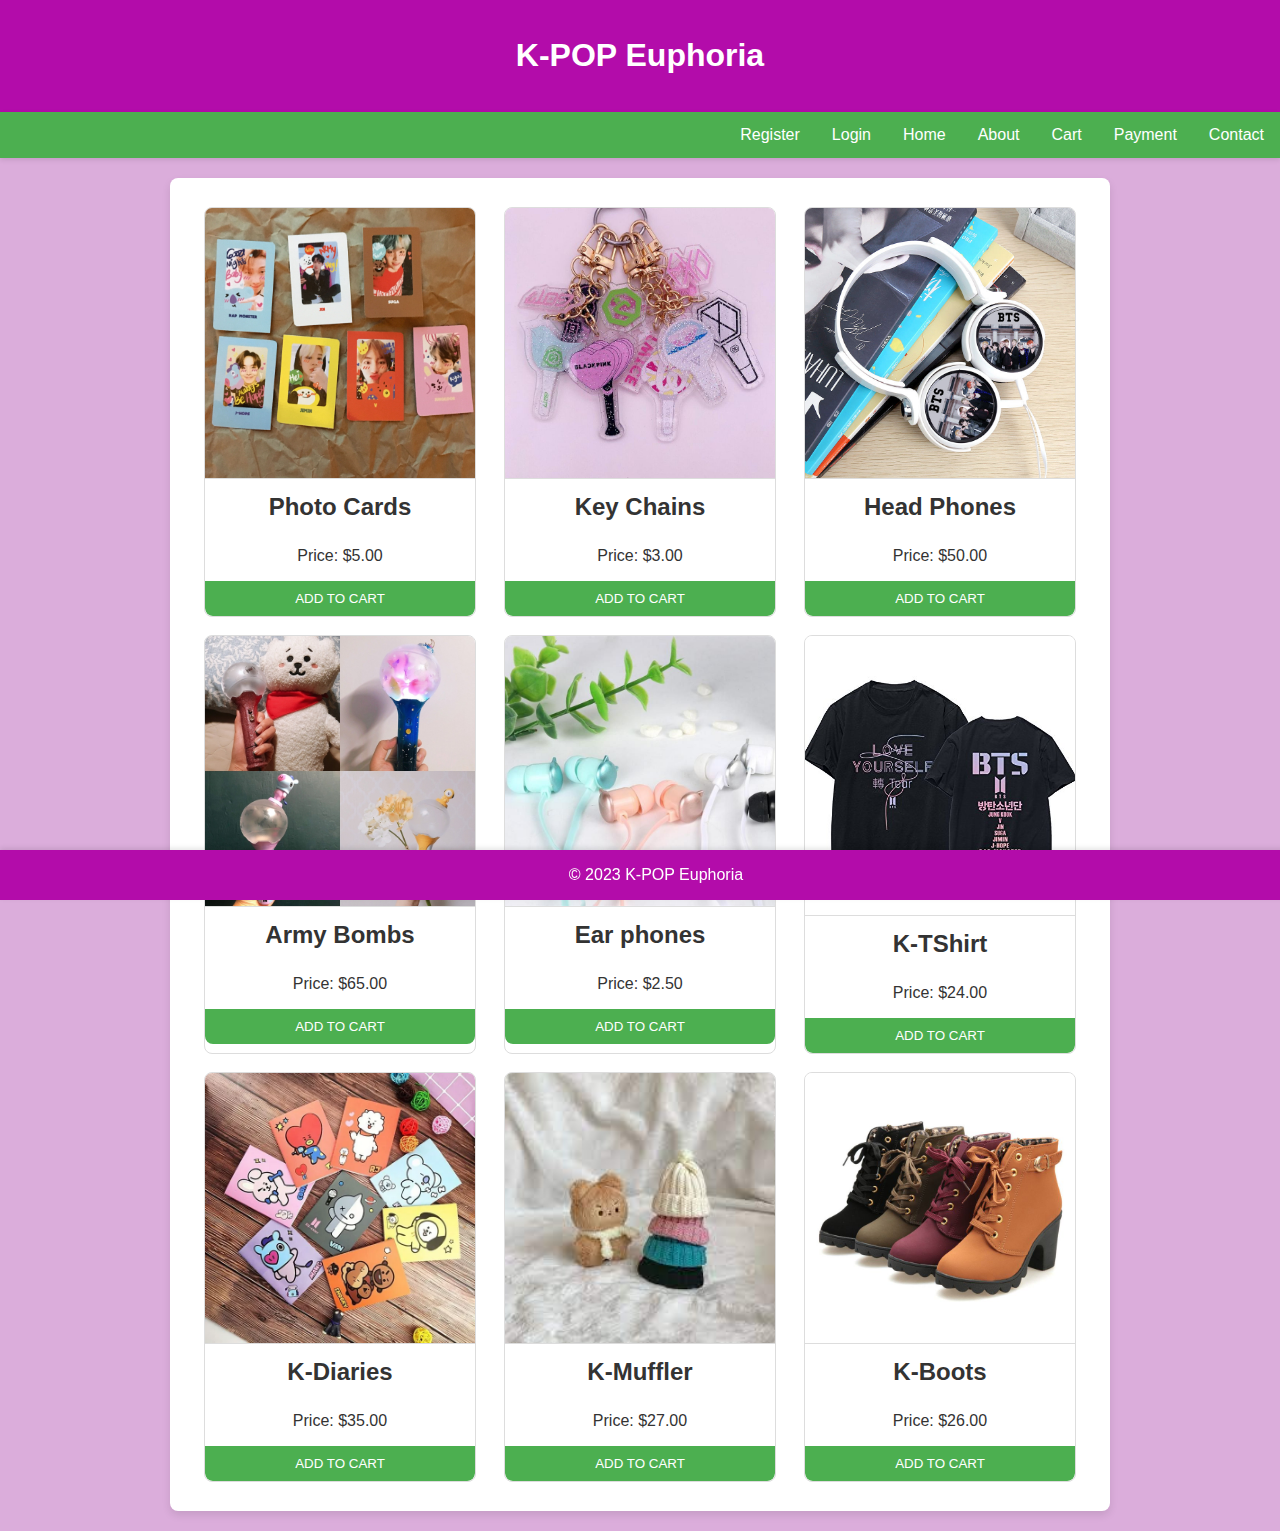
<file: index.html>
<!DOCTYPE html>
<html lang="en">

<head>
    <meta charset="UTF-8">
    <meta name="viewport" content="width=device-width, initial-scale=1.0">
    <link rel="stylesheet" href="style.css">
    <title>K-POP ITEMS- HOME</title>
</head>

<body>

    <header>
        <h1>K-POP Euphoria</h1>
    </header>

    <nav>
        <a href="contact.html">Contact</a>
        <a href="payment.html">Payment</a>
        <a href="cart.html">Cart</a>
        <a href="about.html">About</a>
        <a href="index.html">Home</a> 
        <a href="login.html">Login</a>
        <a href="register.html">Register</a>  
    </nav>

    <section>

        <div class="product">
            <img src="Images\Photo cards.jpg" alt="Photo Cards">
            <h2>Photo Cards</h2>
            <p>Price: $5.00</p>
            <button type="button" onclick="addToCart('Photo Cards', 5.00)">ADD TO CART</button>
        </div>

        <div class="product">
            <img src="Images\Key Chains.jpg" alt="Key Chains">
            <h2>Key Chains</h2>
            <p>Price: $3.00</p>
            <button type="button" onclick="addToCart('Key Chains', 3.00)">ADD TO CART</button>
        </div>

        <div class="product">
            <img src="Images\Head Phones.jpg" alt="Head Phones">
            <h2>Head Phones</h2>
            <p>Price: $50.00</p>
            <button type="button" onclick="addToCart('Head Phones', 50.00)">ADD TO CART</button>
        </div>

        <div class="product">
            <img src="Images\Army Bombs.jpg" alt="Army Bombs">
            <h2>Army Bombs</h2>
            <p>Price: $65.00</p>
            <button type="button" onclick="addToCart('Army Bombs', 65.00)">ADD TO CART</button>
        </div>

        <div class="product">
            <img src="Images\earphones.jpg" alt="Ear phones">
            <h2>Ear phones</h2>
            <p>Price: $2.50</p>
            <button type="button" onclick="addToCart('Ear phones', 2.50)">ADD TO CART</button>
        </div>

        <div class="product">
            <img src="Images\K-TShirt.jpg" alt="K-TShirt">
            <h2>K-TShirt</h2>
            <p>Price: $24.00</p>
            <button type="button" onclick="addToCart('K-TShirt', 24.00)">ADD TO CART</button>
        </div>

        <div class="product">
            <img src="Images\K-Diaries.webp" alt="K-Diaries">
            <h2>K-Diaries</h2>
            <p>Price: $35.00</p>
            <button type="button" onclick="addToCart('K-Diaries', 35.00)">ADD TO CART</button>
        </div>

        <div class="product">
            <img src="Images\K-muffler.jpeg" alt="K-Muffler">
            <h2>K-Muffler</h2>
            <p>Price: $27.00</p>
            <button type="button" onclick="addToCart('K-Muffler', 27.00)">ADD TO CART</button>
        </div>

        <div class="product">
            <img src="Images\Boots.jpg" alt="K-Boots">
            <h2>K-Boots</h2>
            <p>Price: $26.00</p>
            <button type="button" onclick="addToCart('K-Boots', 26.00)">ADD TO CART</button>
        </div>
       
    </section>

    <footer>
        &copy; 2023 K-POP Euphoria
    </footer>

<script>
    // Initialize an empty cart object or retrieve existing cart from localStorage
    let cart = JSON.parse(localStorage.getItem('cart')) || {};

    function addToCart(item, price) {
        // Update the cart object
        if (cart[item]) {
            cart[item].quantity++;
        } else {
            cart[item] = { price: price, quantity: 1 };
        }

        // Save the updated cart object in localStorage
        localStorage.setItem('cart', JSON.stringify(cart));

        // Inform the user that the item is added to the cart
        alert(item + ' added to cart');

        // Update the cart link with the number of items in the cart
        updateCartLink();
    }

    // Function to update the cart link with the number of items in the cart
    function updateCartLink() {
        const cartLink = document.getElementById('cart-link');
        const itemCount = Object.values(cart).reduce((total, item) => total + item.quantity, 0);

        // Update the cart link text
        cartLink.textContent = `Cart (${itemCount})`;
    }
</script>

</body>

</html>
</file>
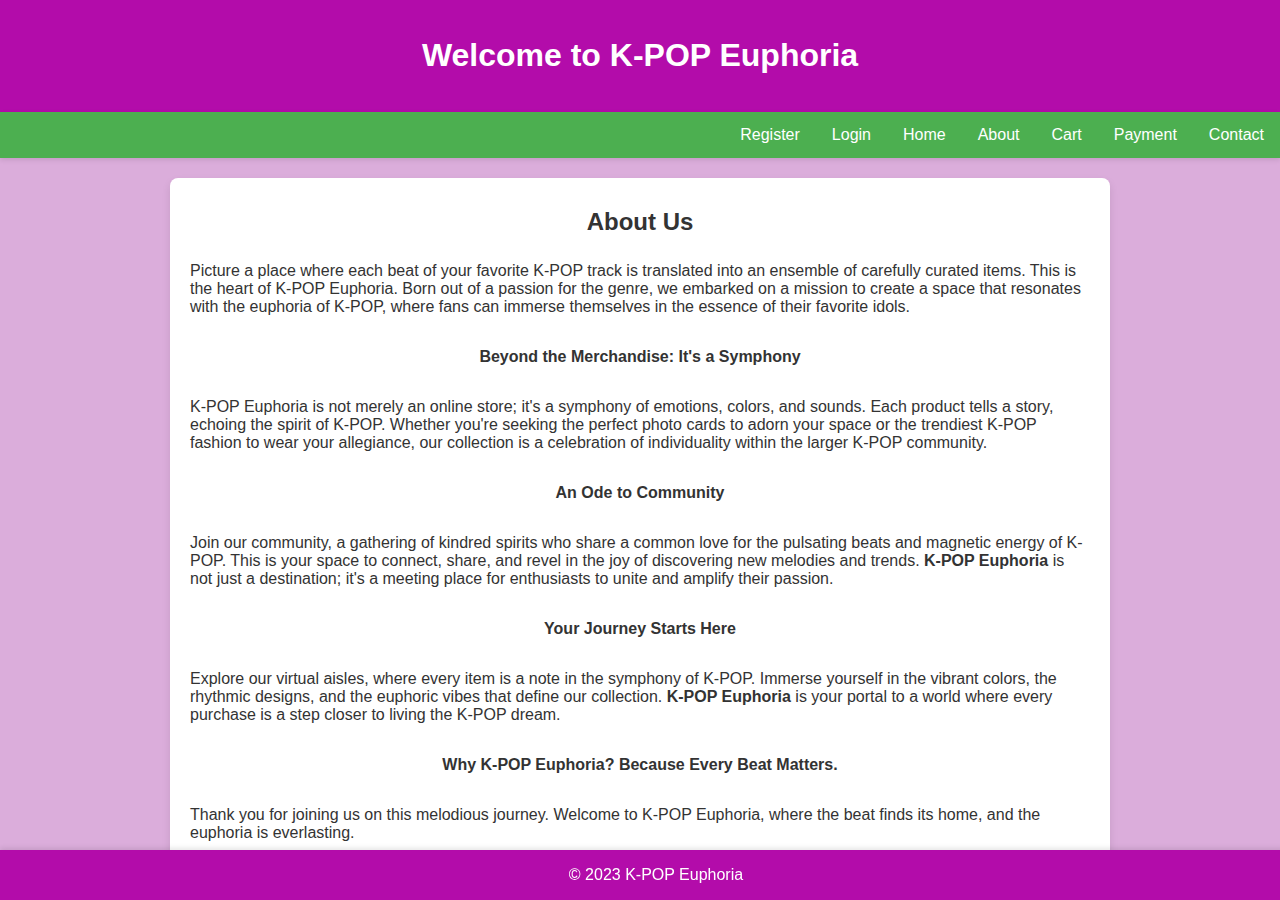
<file: about.html>
<!DOCTYPE html>
<html lang="en">

<head>
    <meta charset="UTF-8">
    <meta name="viewport" content="width=device-width, initial-scale=1.0">
    <link rel="stylesheet" href="style.css">
    <title>K-POP Euphoria - About Us</title>
</head>

<body>

    <header>
        <h1>Welcome to K-POP Euphoria</h1>
    </header>

    <nav>
        <a href="contact.html">Contact</a>
        <a href="payment.html">Payment</a>
        <a href="cart.html">Cart</a>
        <a href="about.html">About</a>
        <a href="index.html">Home</a>
        <a href="login.html">Login</a>
        <a href="register.html">Register</a>
    </nav>

    <section>

        <h2>About Us</h2>
        <p>Picture a place where each beat of your favorite K-POP track is translated into an ensemble of carefully curated items. This is the heart of K-POP Euphoria. Born out of a passion for the genre, we embarked on a mission to create a space that resonates with the euphoria of K-POP, where fans can immerse themselves in the essence of their favorite idols.</p>

        <p><strong>Beyond the Merchandise: It's a Symphony</strong></p>
        <p>K-POP Euphoria is not merely an online store; it's a symphony of emotions, colors, and sounds. Each product tells a story, echoing the spirit of K-POP. Whether you're seeking the perfect photo cards to adorn your space or the trendiest K-POP fashion to wear your allegiance, our collection is a celebration of individuality within the larger K-POP community.</p>

        <p><strong>An Ode to Community</strong></p>
        <p>Join our community, a gathering of kindred spirits who share a common love for the pulsating beats and magnetic energy of K-POP. This is your space to connect, share, and revel in the joy of discovering new melodies and trends. <strong>K-POP Euphoria</strong> is not just a destination; it's a meeting place for enthusiasts to unite and amplify their passion.</p>

        <p><strong>Your Journey Starts Here</strong></p>
        <p>Explore our virtual aisles, where every item is a note in the symphony of K-POP. Immerse yourself in the vibrant colors, the rhythmic designs, and the euphoric vibes that define our collection. <strong>K-POP Euphoria</strong> is your portal to a world where every purchase is a step closer to living the K-POP dream.</p>

        <p><strong>Why K-POP Euphoria? Because Every Beat Matters.</strong></p>
        <p>Thank you for joining us on this melodious journey. Welcome to K-POP Euphoria, where the beat finds its home, and the euphoria is everlasting.</p>

    </section>

    <footer>
        &copy; 2023 K-POP Euphoria
    </footer>
    
</body>

</html>
</file>
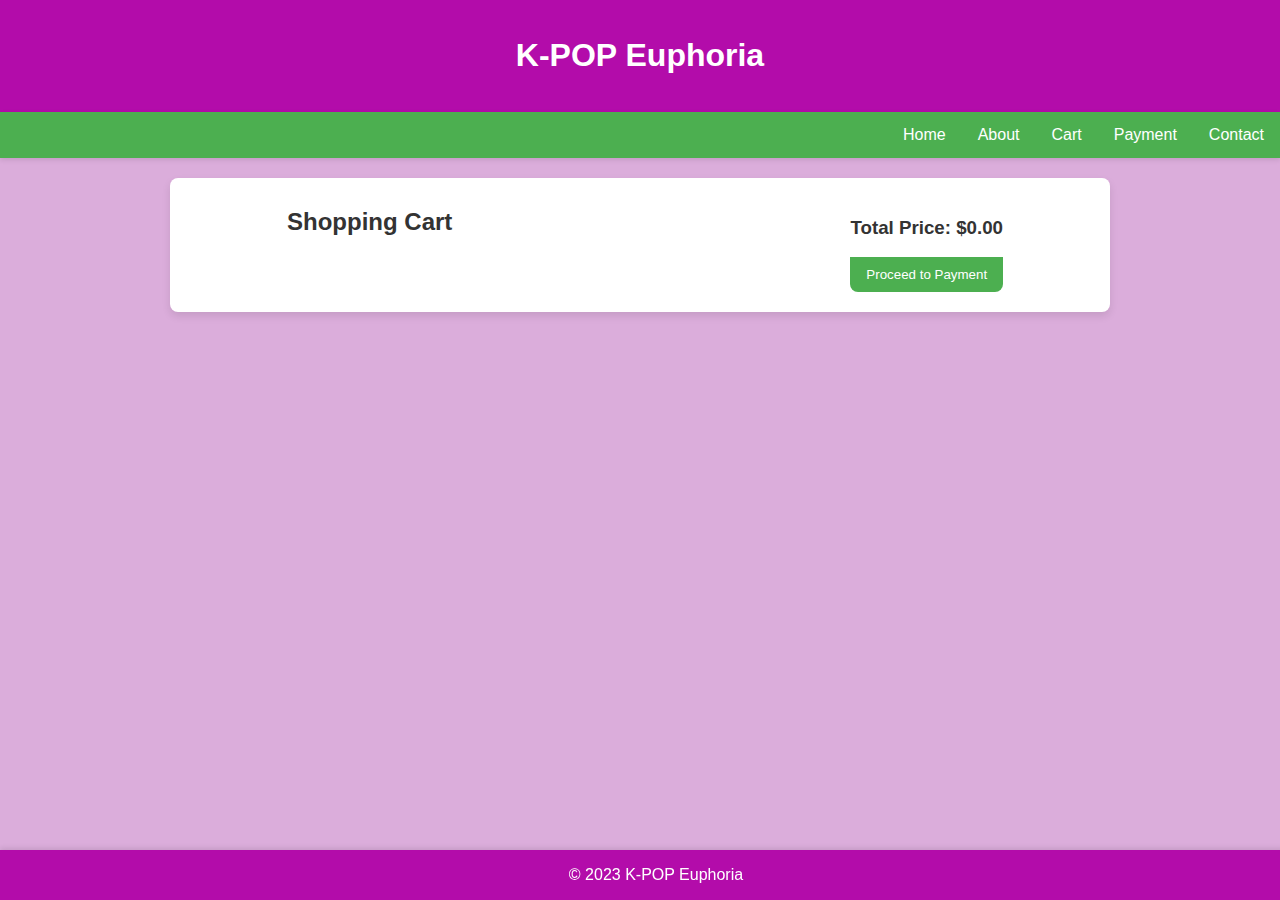
<file: cart.html>
<!DOCTYPE html>
<html lang="en">

<head>
    <meta charset="UTF-8">
    <meta name="viewport" content="width=device-width, initial-scale=1.0">
    <link rel="stylesheet" href="style.css">
    <title>K-POP ITEMS - Cart</title>
</head>

<body>

    <header>
        <h1>K-POP Euphoria</h1>
    </header>

    <nav>
        <a href="contact.html">Contact</a>
        <a href="payment.html">Payment</a>
        <a href="cart.html">Cart</a>
        <a href="about.html">About</a>
        <a href="index.html">Home</a>   
    </nav>

    <section>
        <h2>Shopping Cart</h2>

        <!-- Display selected items from the cart -->
        <ul id="cart-items-list"></ul>

        <div class="total">
            <h3>Total Price: $<span id="total-price">0.00</span></h3>
            <!-- Link to proceed to payment -->
            <a href="payment.html"><button type="button">Proceed to Payment</button></a>
        </div>
    </section>

    <footer>
        &copy; 2023 K-POP Euphoria
    </footer>    

<script>
    // Retrieve cart items from localStorage
    let cart = JSON.parse(localStorage.getItem('cart')) || {};
    const cartItemsList = document.getElementById('cart-items-list');
    const totalPriceElement = document.getElementById('total-price');

    // Display selected items in the cart
    updateCartDisplay();

    // Calculate and display total price
    const totalPrice = calculateTotalPrice(cart);
    totalPriceElement.textContent = totalPrice.toFixed(2);

    // Function to calculate total price
    function calculateTotalPrice(cart) {
        let totalPrice = 0;
        for (const item in cart) {
            totalPrice += cart[item].price * cart[item].quantity;
        }
        return totalPrice;
    }

    // Function to update the cart display
    function updateCartDisplay() {
        cartItemsList.innerHTML = ''; // Clear the existing items in the list

        // Display selected items in the cart
        for (const item in cart) {
            const listItem = document.createElement('li');
            listItem.textContent = `${item} x${cart[item].quantity} - $${(cart[item].price * cart[item].quantity).toFixed(2)}`;

            // Add a remove button next to each item
            const removeButton = document.createElement('button');
            removeButton.textContent = 'Remove';
            removeButton.addEventListener('click', () => removeFromCart(item));

            listItem.appendChild(removeButton);
            cartItemsList.appendChild(listItem);
        }
    }

    // Function to remove an item from the cart
    function removeFromCart(item) {
        if (cart[item].quantity > 1) {
            cart[item].quantity--;
        } else {
            delete cart[item];
        }

        localStorage.setItem('cart', JSON.stringify(cart)); // Save the updated cart object in localStorage
        updateCartDisplay(); // Update the cart display
        const totalPrice = calculateTotalPrice(cart);
        totalPriceElement.textContent = totalPrice.toFixed(2); // Update the total price
    }
</script>

</body>

</html>
</file>
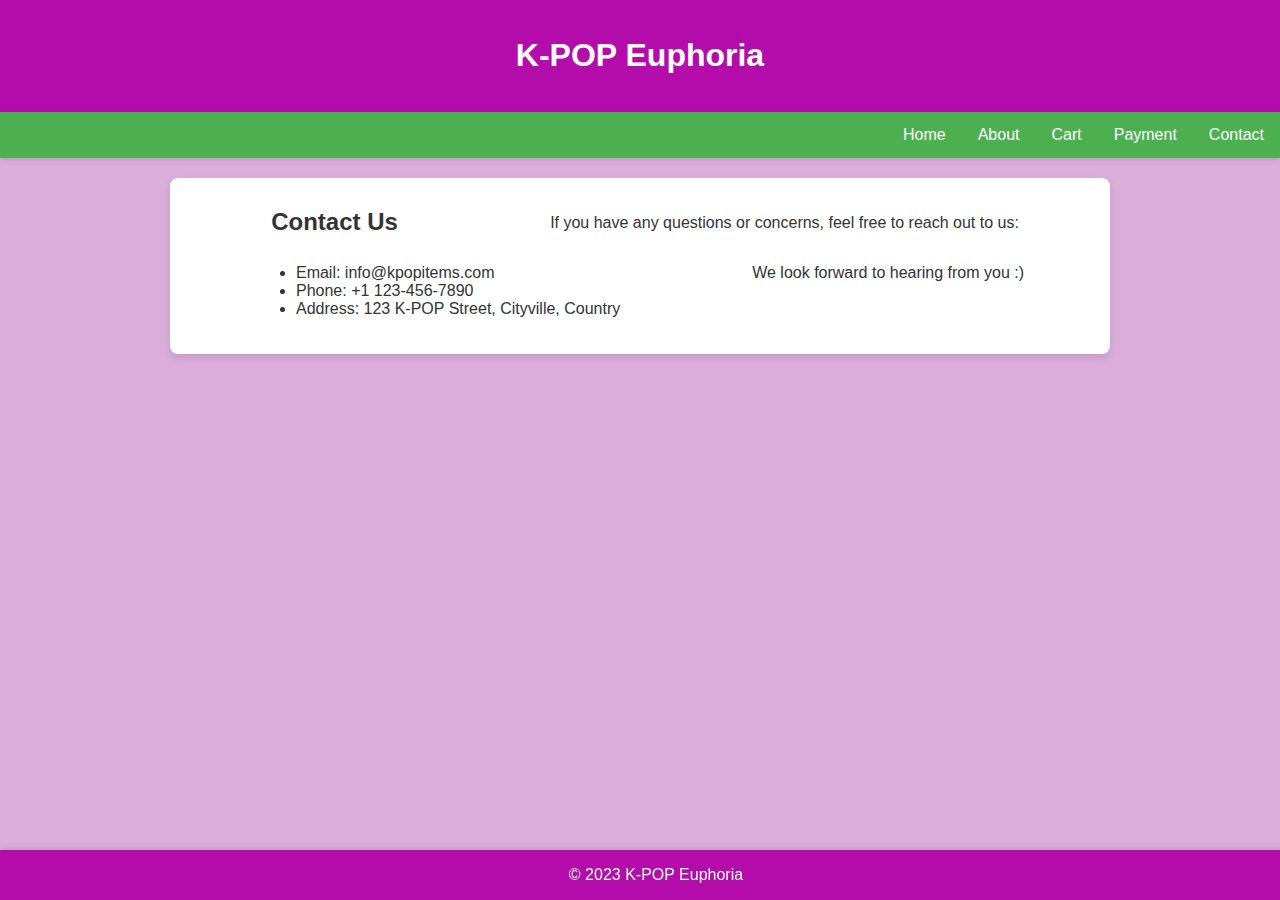
<file: contact.html>
<!DOCTYPE html>
<html lang="en">

<head>
    <meta charset="UTF-8">
    <meta name="viewport" content="width=device-width, initial-scale=1.0">
    <link rel="stylesheet" href="style.css">
    <title>K-POP ITEMS - Contact</title>
</head>

<body>

    <header>
        <h1>K-POP Euphoria</h1>
    </header>

    <nav>
        <a href="contact.html">Contact</a>
        <a href="payment.html">Payment</a>
        <a href="cart.html">Cart</a>
        <a href="about.html">About</a>
        <a href="index.html">Home</a>   
    </nav>

    <section>
        <h2>Contact Us</h2>
        <p>If you have any questions or concerns, feel free to reach out to us:</p>

        <ul>
            <li>Email: info@kpopitems.com</li>
            <li>Phone: +1 123-456-7890</li>
            <li>Address: 123 K-POP Street, Cityville, Country</li>
        </ul>

        <p>We look forward to hearing from you :)</p>
    </section>

    <footer>
        &copy; 2023 K-POP Euphoria
    </footer>    

</body>

</html>
</file>
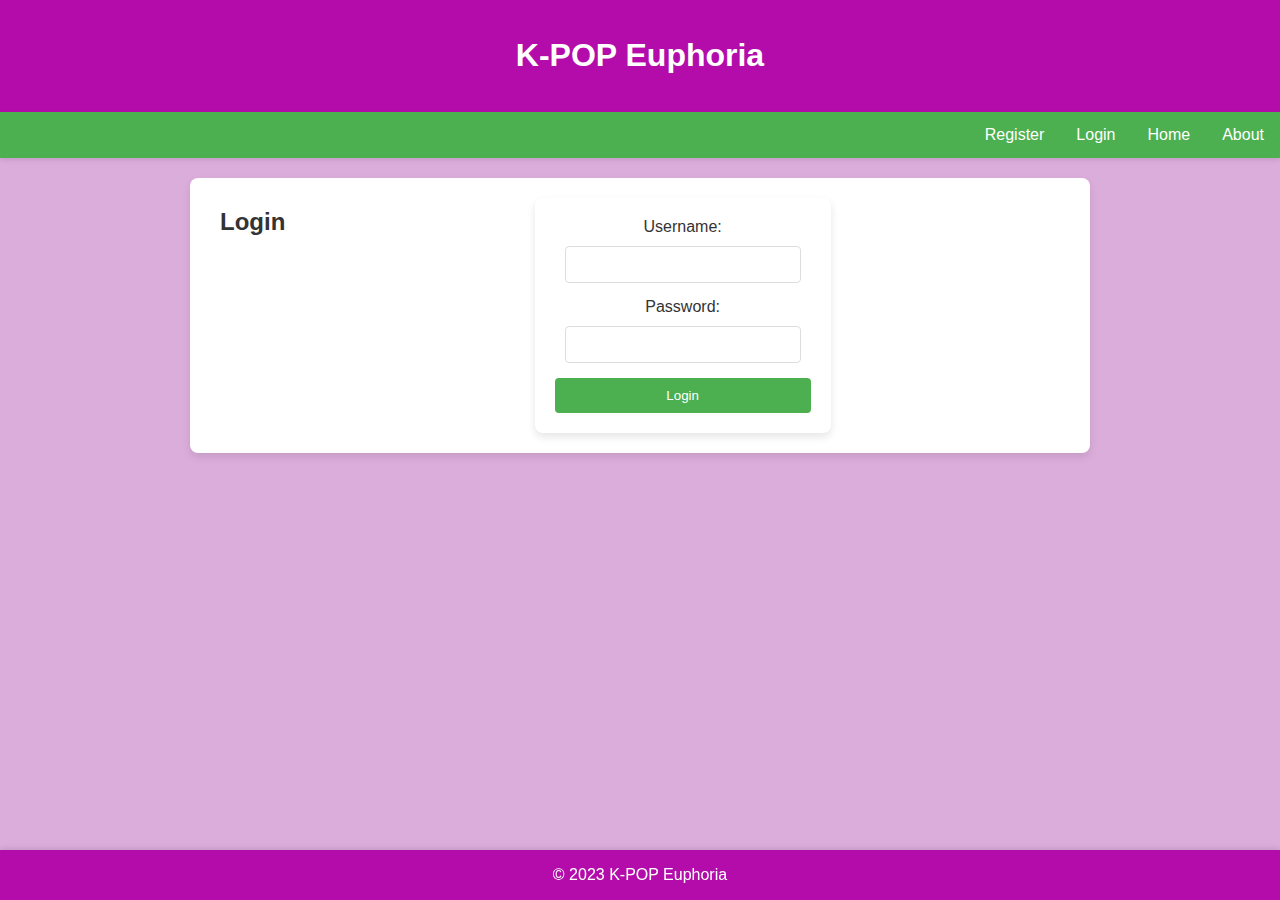
<file: login.html>
<!DOCTYPE html>
<html lang="en">

<head>
    <meta charset="UTF-8">
    <meta name="viewport" content="width=device-width, initial-scale=1.0">
    <link rel="stylesheet" href="style.css">
    <title>K-POP Euphoria - Login</title>
    <style>
        body {
            margin: 0;
            padding: 0;
            font-family: 'Segoe UI', Tahoma, Geneva, Verdana, sans-serif;
            background-color: #dbaddb;
            color: #333;
        }

        header, nav, section, footer {
            width: 100%;
            box-sizing: border-box;
            text-align: center;
        }

        section {
            padding: 20px;
        }

        form {
            max-width: 400px;
            margin: 0 auto;
            background-color: #fff;
            padding: 20px;
            border-radius: 8px;
            box-shadow: 0 4px 8px rgba(0, 0, 0, 0.1);
        }

        label {
            display: block;
            margin-bottom: 10px;
        }

        input {
            width: calc(100% - 20px);
            padding: 10px;
            margin-bottom: 15px;
            border: 1px solid #ddd;
            border-radius: 4px;
            box-sizing: border-box;
        }

        button {
            background-color: #4caf50;
            color: #fff;
            width: 100%;
            padding: 10px;
            border: none;
            border-radius: 4px;
            cursor: pointer;
            transition: background-color 0.3s;
        }

        button:hover {
            background-color: #45a049;
        }
    </style>
</head>

<body>

    <header>
        <h1>K-POP Euphoria</h1>
    </header>

    <nav>
        
        <a href="about.html">About</a>
        <a href="index.html">Home</a>
        <a href="login.html">Login</a>
        <a href="register.html">Register</a>
    </nav>

    <section>
        <h2>Login</h2>
        <!-- Your login form goes here -->
        <form>
            <label for="username">Username:</label>
            <input type="text" id="username" name="username" required>

            <label for="password">Password:</label>
            <input type="password" id="password" name="password" required>

            <button type="submit">Login</button>
        </form>
    </section>

    <footer>
        &copy; 2023 K-POP Euphoria
    </footer>

</body>

</html>
</file>
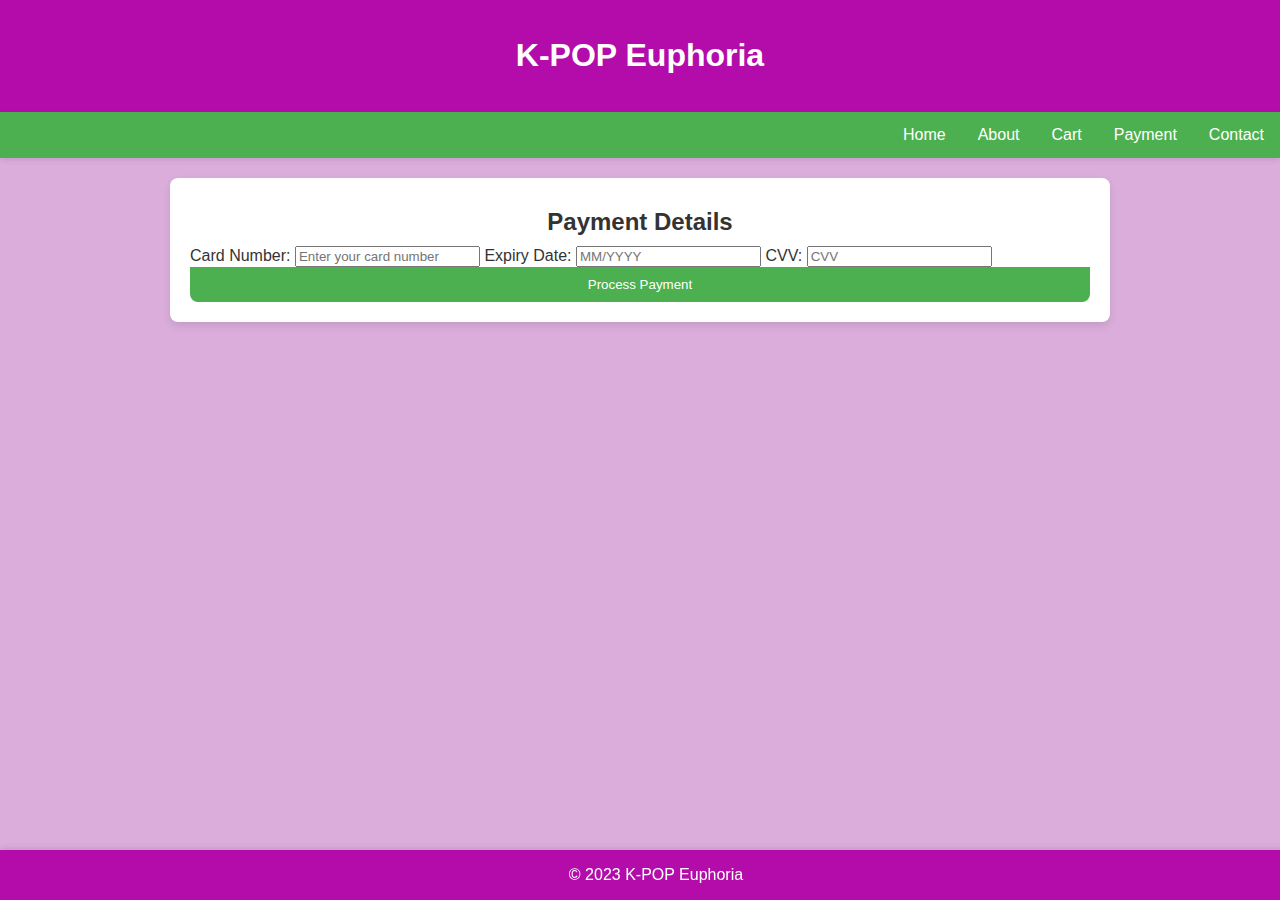
<file: payment.html>
<!DOCTYPE html>
<html lang="en">

<head>
    <meta charset="UTF-8">
    <meta name="viewport" content="width=device-width, initial-scale=1.0">
    <link rel="stylesheet" href="style.css">
    <title>K-POP ITEMS - Payment</title>
</head>

<body>

    <header>
        <h1>K-POP Euphoria</h1>
    </header>

    <nav>
        <a href="contact.html">Contact</a>
        <a href="payment.html">Payment</a>
        <a href="cart.html">Cart</a>
        <a href="about.html">About</a>
        <a href="index.html">Home</a>   
    </nav>

    <section>
        <h2>Payment Details</h2>

        <form id="paymentForm">
            <label for="cardNumber">Card Number:</label>
            <input type="text" id="cardNumber" name="cardNumber" placeholder="Enter your card number" required>

            <label for="expiryDate">Expiry Date:</label>
            <input type="text" id="expiryDate" name="expiryDate" placeholder="MM/YYYY" required>

            <label for="cvv">CVV:</label>
            <input type="text" id="cvv" name="cvv" placeholder="CVV" required>

            <button type="button" onclick="processPayment()">Process Payment</button>
        </form>
    </section>

    <footer>
        &copy; 2023 K-POP Euphoria
    </footer>    

    <script>
        function processPayment() {
            // Add your payment processing logic here
            alert('Payment processed successfully!');
        }
    </script>

</body>

</html>
</file>
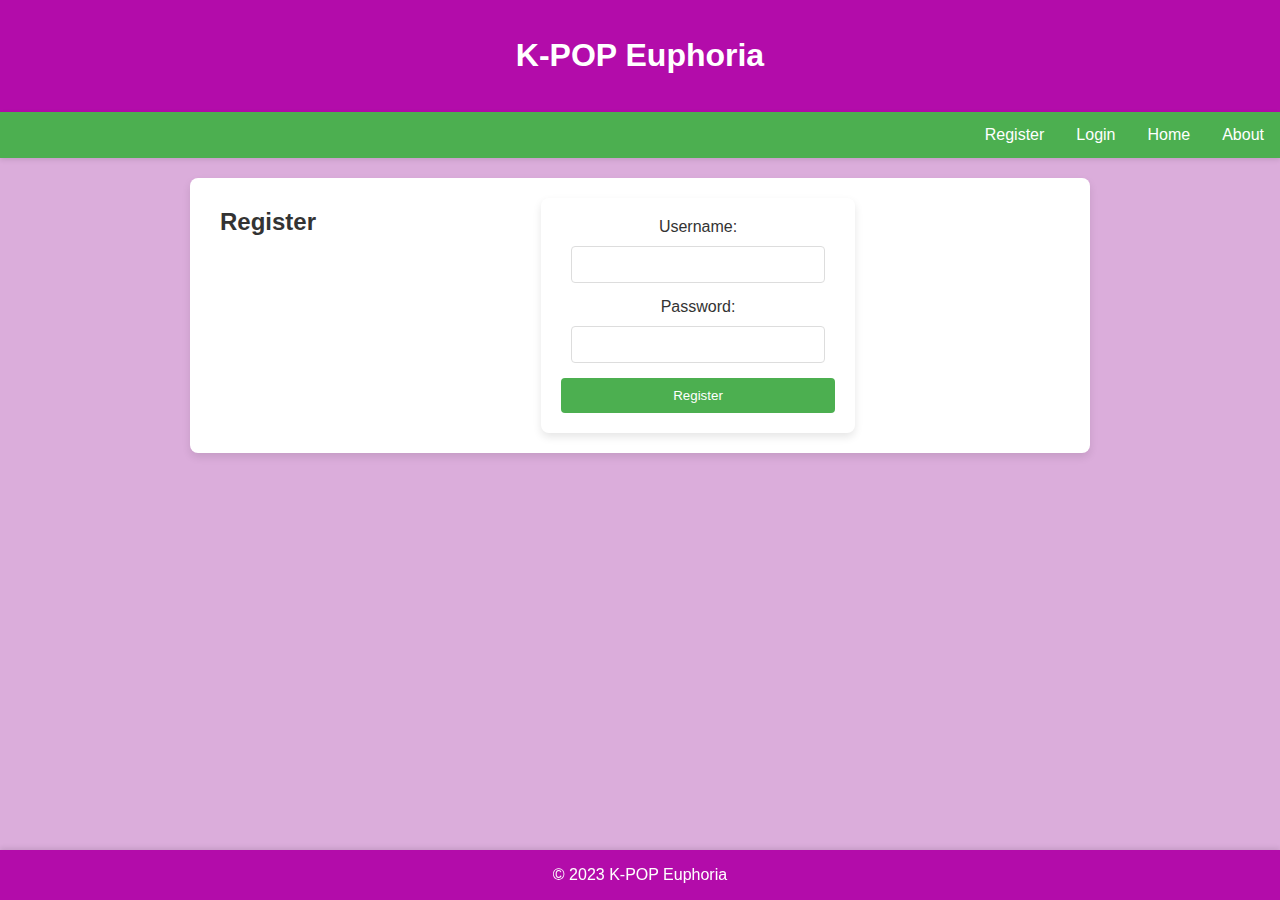
<file: register.html>
<!DOCTYPE html>
<html lang="en">

<head>
    <meta charset="UTF-8">
    <meta name="viewport" content="width=device-width, initial-scale=1.0">
    <link rel="stylesheet" href="style.css">
    <title>K-POP Euphoria - Register</title>
    <style>
        body {
            margin: 0;
            padding: 0;
            font-family: 'Segoe UI', Tahoma, Geneva, Verdana, sans-serif;
            background-color: #dbaddb;
            color: #333;
        }

        header, nav, section, footer {
            width: 100%;
            box-sizing: border-box;
            text-align: center;
        }

        section {
            padding: 20px;
        }

        form {
            max-width: 400px;
            margin: 0 auto;
            background-color: #fff;
            padding: 20px;
            border-radius: 8px;
            box-shadow: 0 4px 8px rgba(0, 0, 0, 0.1);
        }

        label {
            display: block;
            margin-bottom: 10px;
        }

        input {
            width: calc(100% - 20px);
            padding: 10px;
            margin-bottom: 15px;
            border: 1px solid #ddd;
            border-radius: 4px;
            box-sizing: border-box;
        }

        button {
            background-color: #4caf50;
            color: #fff;
            width: 100%;
            padding: 10px;
            border: none;
            border-radius: 4px;
            cursor: pointer;
            transition: background-color 0.3s;
        }

        button:hover {
            background-color: #45a049;
        }
    </style>
</head>

<body>

    <header>
        <h1>K-POP Euphoria</h1>
    </header>

    <nav>
        
        <a href="about.html">About</a>
        <a href="index.html">Home</a>
        <a href="login.html">Login</a>
        <a href="register.html">Register</a>
    </nav>

    <section>
        <h2>Register</h2>
        <!-- Your registration form goes here -->
        <form>
            <label for="newUsername">Username:</label>
            <input type="text" id="newUsername" name="newUsername" required>

            <label for="newPassword">Password:</label>
            <input type="password" id="newPassword" name="newPassword" required>

            <button type="submit">Register</button>
        </form>
    </section>

    <footer>
        &copy; 2023 K-POP Euphoria
    </footer>

</body>

</html>
</file>
<file: style.css>
body {
    font-family: 'Segoe UI', Tahoma, Geneva, Verdana, sans-serif;
    background-color: #dbaddb;
    color: #333;
    margin: 0;
    padding: 0;
}

.product p {
    text-align: center;
}

header {
    background-color: #b30caa;
    color: #fff;
    text-align: center;
    padding: 1em;
    box-shadow: 0 2px 5px rgba(0, 0, 0, 0.1);
}

nav {
    background-color: #4caf50;
    overflow: hidden;
    box-shadow: 0 2px 5px rgba(0, 0, 0, 0.1);
}

nav a {
    float: right;
    display: block;
    color: white;
    text-align: center;
    padding: 14px 16px;
    text-decoration: none;
}

nav a:hover {
    background-color: #45a049;
}

section {
    max-width: 900px;
    margin: 20px auto;
    padding: 20px;
    background-color: #fff;
    box-shadow: 0 4px 8px rgba(0, 0, 0, 0.1);
    border-radius: 8px;
    display: flex;
    flex-wrap: wrap;
    justify-content: space-around;
}

.product {
    width: 30%; /* Adjust as needed for 3 products in one row */
    margin: 1%; /* Adjust margin to create space between products */
    background-color: #fff;
    border: 1px solid #ddd;
    border-radius: 8px;
    overflow: hidden;
    transition: transform 0.3s, box-shadow 0.3s;
}

.product:hover {
    transform: scale(1.05);
    box-shadow: 0 4px 10px rgba(0, 0, 0, 0.2);
}

img {
    width: 100%;
    border-bottom: 1px solid #ddd;
}

h2 {
    text-align: center;
    padding: 10px;
    margin: 0;
    color: #333;
}

button {
    background-color: #4caf50;
    color: #fff;
    width: 100%;
    padding: 10px;
    border: none;
    border-radius: 0 0 8px 8px;
    cursor: pointer;
    transition: background-color 0.3s;
}

button:hover {
    background-color: #45a049;
}

footer {
    text-align: center;
    padding: 1em;
    background-color: #b30caa;
    color: #fff;
    position: fixed;
    bottom: 0;
    width: 100%;
    box-shadow: 0 -2px 5px rgba(0, 0, 0, 0.1);
}
</file>
